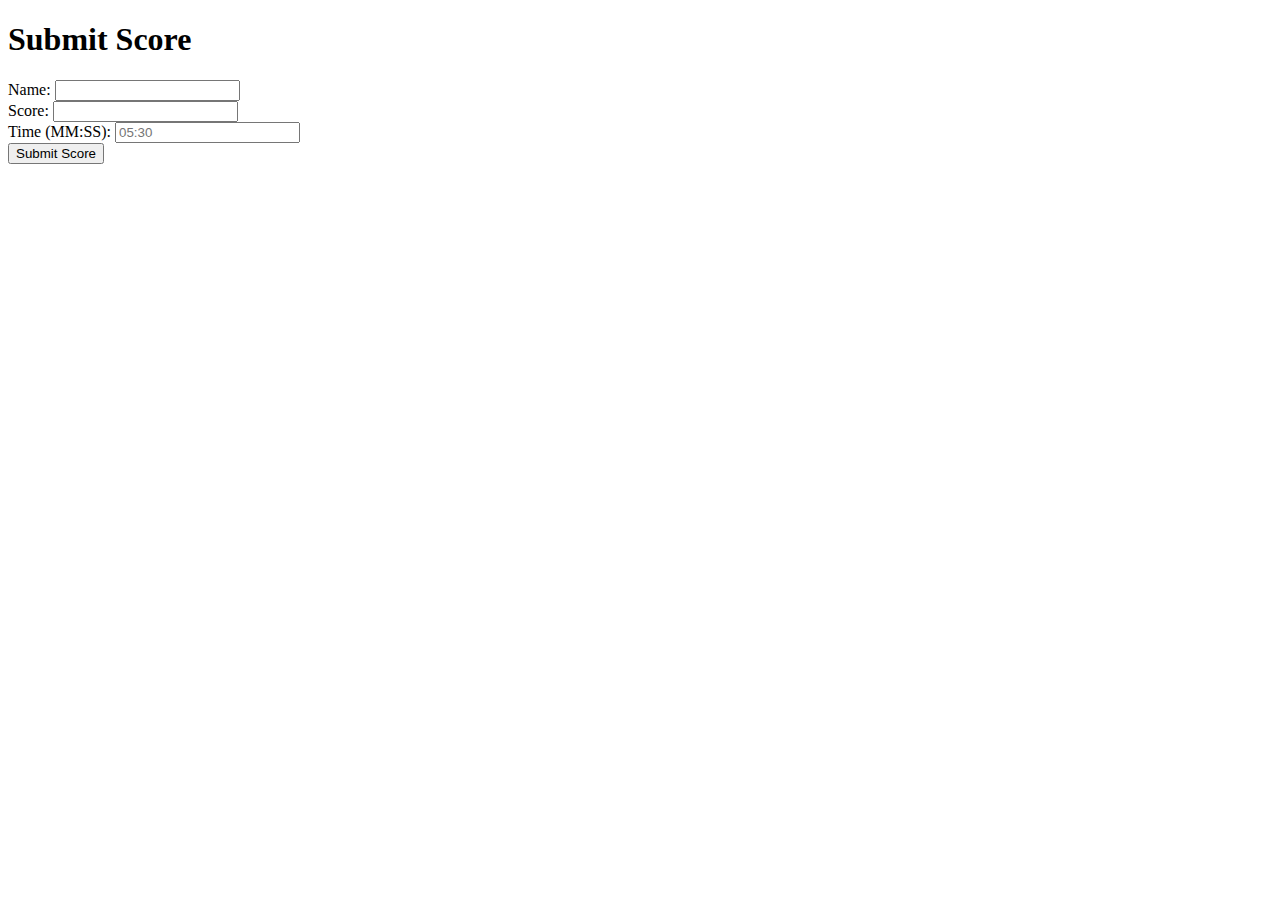
<file: checker.html>
<!DOCTYPE html>
<html lang="en">
<head>
    <meta charset="UTF-8">
    <meta name="viewport" content="width=device-width, initial-scale=1.0">
    <title>Submit Score</title>
</head>
<body>
    <h1>Submit Score</h1>
    <form id="scoreForm">
        <div>
            <label for="name">Name:</label>
            <input type="text" id="name" name="name" required>
        </div>
        <div>
            <label for="score">Score:</label>
            <input type="number" id="score" name="score" required>
        </div>
        <div>
            <label for="time">Time (MM:SS):</label>
            <input type="text" id="time" name="time" pattern="[0-9]{2}:[0-9]{2}" required placeholder="05:30">
        </div>
        <button type="submit">Submit Score</button>
    </form>

    <script>
        document.getElementById('scoreForm').addEventListener('submit', function(event) {
            event.preventDefault();
            const formData = new FormData(this);
            const data = {
                name: formData.get('name'),
                score: parseInt(formData.get('score')),
                time: formData.get('time')
            };

            fetch('http://localhost:8080/scores', {
                method: 'POST',
                headers: {
                    'Content-Type': 'application/json'
                },
                body: JSON.stringify(data)
            }).then(response => response.json())
              .then(data => {
                  console.log('Success:', data);
                  alert('Score submitted successfully!');
              })
              .catch((error) => {
                  console.error('Error:', error);
                  alert('Failed to submit score.');
              });
        });
    </script>
</body>
</html>
</file>
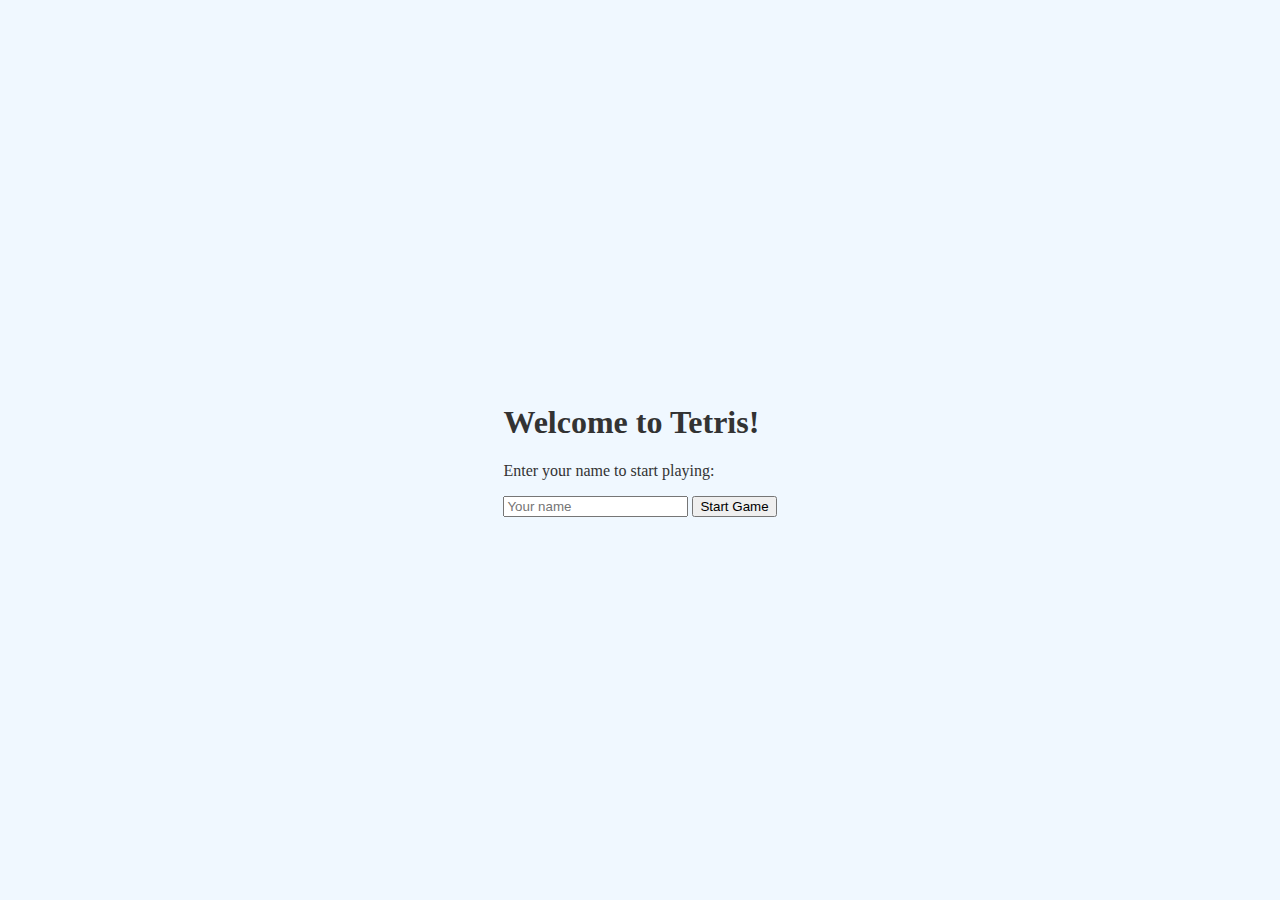
<file: landing.html>
<!DOCTYPE html>
<html lang="en">
<head>
    <meta charset="UTF-8">
    <meta name="viewport" content="width=device-width, initial-scale=1.0">
    <title>Tetris Game</title>
    <link rel="stylesheet" href="style.css">
</head>
<body>
    <div class="landing-page-container">
        <h1>Welcome to Tetris!</h1>
        <p>Enter your name to start playing:</p>
        <form id="nameForm">
            <input type="text" id="playerName" placeholder="Your name" required>
            <button type="submit">Start Game</button>
        </form>
    </div>
    <script src="landing.js"></script>
</body>
</html>
</file>
<file: style.css>
body {
    font-family: 'Press Start 2P', cursive;
    background-color: #f0f8ff; ;
    display: flex;
    justify-content: center;
    align-items: center;
    height: 100vh;
    margin: 0;
    color: #333;
}

.container {
    display: flex;
    justify-content: center;
    align-items: flex-start;
    z-index: 0;
    flex-wrap: wrap; /* Ensure wrapping in smaller screens */
}

.grid {
    width: 300px;
    height: 600px;
    background-color: #f7e7d3;
    display: flex;
    flex-wrap: wrap;
    border: 5px solid #b3a394;
    margin-right: 20px;
    z-index: 1;
}

.grid div {
    height: 30px;
    width: 30px;
    box-sizing: border-box;
    border: 1px solid #b3a394;
}

#hide{
    visibility: hidden;
}



.tetromino {
    background-color: #8dd3c7;
}

.controls {
    display: flex;
    flex-direction: column;
    align-items: center;
}

.mini-grid {
    width: 80px;
    height: 80px;
    display: flex;
    flex-wrap: wrap;
    background-color: #f7e7d3;
    border: 5px solid #b3a394;
    
}

.mini-grid div {
    height: 20px;
    width: 20px;
    box-sizing: border-box;
    border: 1px solid #b3a394;
}

.gifs{
height: 140px;
width: 140px;
z-index: 3;
}
h3, #lives, #timer {
    margin: 10px;
}

#start-button, #restart-button, #pause-button {
    background-color: #4CAF50;
    color: white;
    padding: 10px 20px;
    text-align: center;
    text-decoration: none;
    display: inline-block;
    font-size: 16px;
    margin: 10px 5px;
    cursor: pointer;
    border: none;
    border-radius: 5px;
}

#start-button:hover, #restart-button:hover,#pause-button:hover {
    background-color: #45a049;
}

.heart {
    color: red;
    font-size: 20px;
    margin-right: 5px;
}

/* Modal container */
.modal {
    display: none;
    position: fixed;
    z-index: 1;
    left: 0;
    top: 0;
    width: 100%;
    height: 100%;
    overflow: auto;
    background-color: rgba(0, 0, 0, 0.5);
}

/* Modal content */
.modal-content {
    background-color: #f3f4f6;
    margin: 15% auto;
    padding: 20px;
    border: 1px solid #888;
    max-width: 60%;
    text-align: center;
}

/* Close button */
.close {
    color: #aaa;
    float: right;
    font-size: 28px;
    font-weight: bold;
}

.close:hover,
.close:focus {
    color: black;
    text-decoration: none;
    cursor: pointer;
}

/* GIF container */
.gif-container {
    width: 100%;
    max-width: 400px;
    margin: 0 auto;
}

.gif-container img {
    width: 100%;
    height: auto;
}

#levegif{
    max-width: 240px;
    margin-top: 10px;
}

/* Restart button */
#restart-button-modal {
    background-color: #4CAF50;
    color: white;
    padding: 10px 20px;
    text-align: center;
    text-decoration: none;
    display: inline-block;
    font-size: 16px;
    margin-top: 20px;
    cursor: pointer;
    border: none;
    border-radius: 5px;
}

#restart-button-modal:hover {
    background-color: #45a049;
}

.header {
    position: fixed;
    top: 0; 
    left: 0; 
    width: 100%;
    text-align: center; 
    background-color: #f0f8ff; 
    z-index: 10; 
    box-shadow: 0px 2px 5px rgba(0, 0, 0, 0.2);
  }

  
  .controls, .leaderboard {
    display: flex;
    flex-direction: column;
    align-items: center;
    margin-left: 20px; /* Space between grid and controls/leaderboard */
}

.leaderboard {
    width: 200px; /* Adjust width as per your design needs */
    margin-left: 200px;
}

table {
    width: 100%;
    border-collapse: collapse;
}

th, td {
    border: 1px solid #ddd;
    padding: 8px;
    text-align: left;
}

th {
    background-color: #f2f2f2;
}

/* Responsive adjustments may be needed depending on screen size */
@media (max-width: 800px) {
    .container {
        flex-direction: column;
        align-items: center;
    }

    .controls, .leaderboard {
        margin-left: 0;
        margin-top: 20px;
    }
}
</file>
